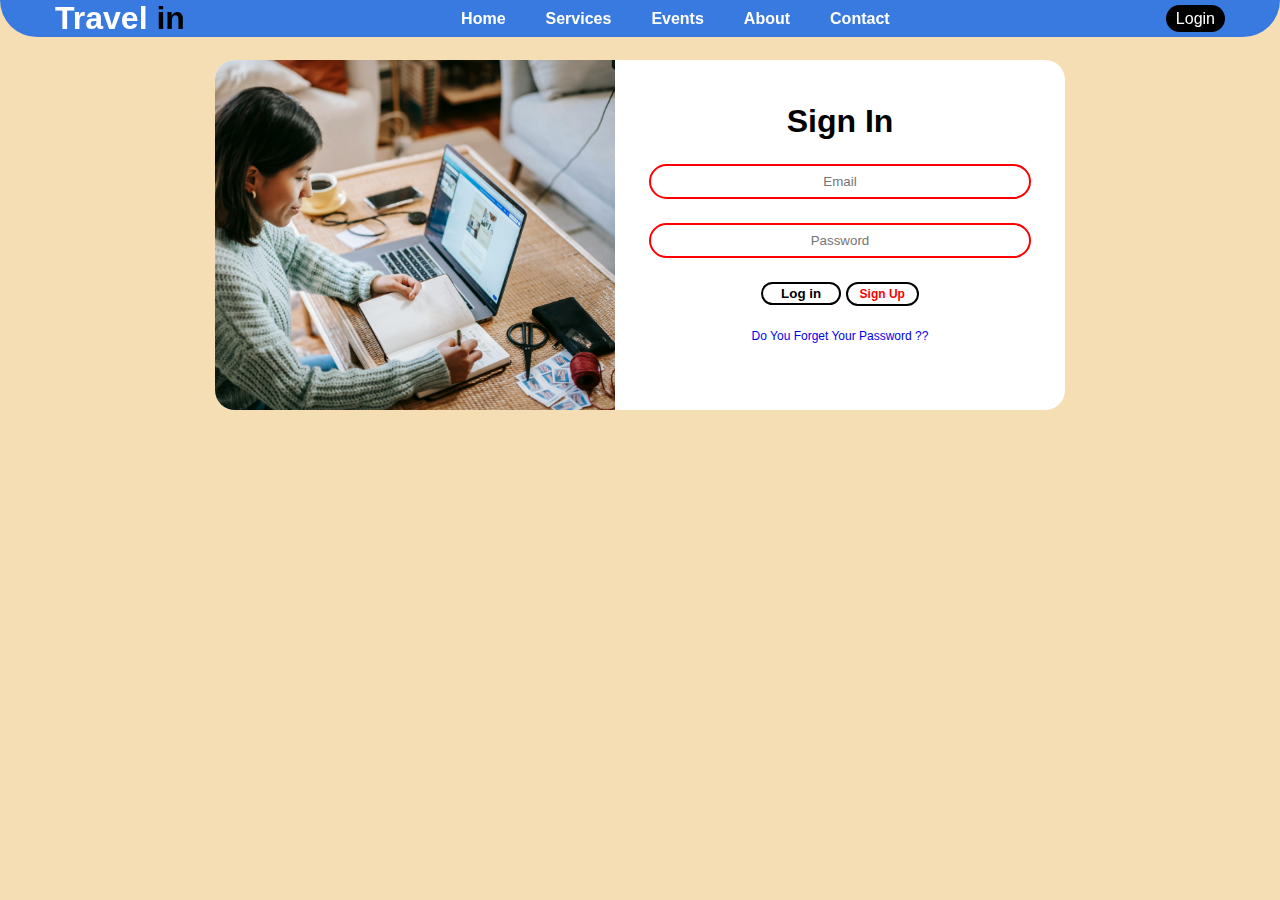
<file: sign.html>
<!DOCTYPE html>
<html lang="en">
<head>
    <meta charset="UTF-8">
    <meta name="viewport" content="width=device-width, initial-scale=1.0">
    <title>Document</title>
    <link rel="stylesheet" href="sign.css">
    <link rel="stylesheet" href="https://cdnjs.cloudflare.com/ajax/libs/font-awesome/6.5.1/css/all.min.css" integrity="sha512-DTOQO9RWCH3ppGqcWaEA1BIZOC6xxalwEsw9c2QQeAIftl+Vegovlnee1c9QX4TctnWMn13TZye+giMm8e2LwA==" crossorigin="anonymous" referrerpolicy="no-referrer" />

</head>
<body>
    <header>
        <div class="logo">
            <h1>Travel <span> in</span></h1>
        </div>
        <nav class="nav" >
            <div class="logo-nav">
                <h1>Travel <span> in</span></h1>
            </div>
            <ul>
                <li><a href="#home">Home</a></li>
                <li><a href="#services">Services</a></li>
                <li><a href="#events">Events</a></li>
                <li><a href="#about">About</a></li>
                <li><a href="#contact">Contact</a></li>
            </ul>
        </nav>
        <div class="login">
            <a href="#">Login</a>
        </div>
        <div class="menu">
            <i class="fa-solid fa-bars open-menu"></i>
        </div>
    </header>

    <div class="sign">
        <div class="sign-image">
            
        </div>
        <div class="sign-in">
            <form action="#">
                <h1>Sign In</h1>
                <input type="email" placeholder="Email">
                <input type="password" placeholder="Password">
                <div class="sign-buttons">
                    <input type="submit" class="log-in-button" value="Log in">
                    <a href="signup.html" class="sign-up-button" >Sign Up</a>
                </div>
                <a href="#">Do You Forget Your Password ??</a>
                <div class="social-media">
                    <i class="fa-brands fa-facebook"></i>
                    <i class="fa-brands fa-instagram"></i>
                    <i class="fa-brands fa-telegram"></i>
                    <i class="fa-brands fa-twitter"></i>
                </div>
            </form>
        </div>
    </div>
    <footer>

    <script src="script.js"></script>
</body>
</html>
</file>
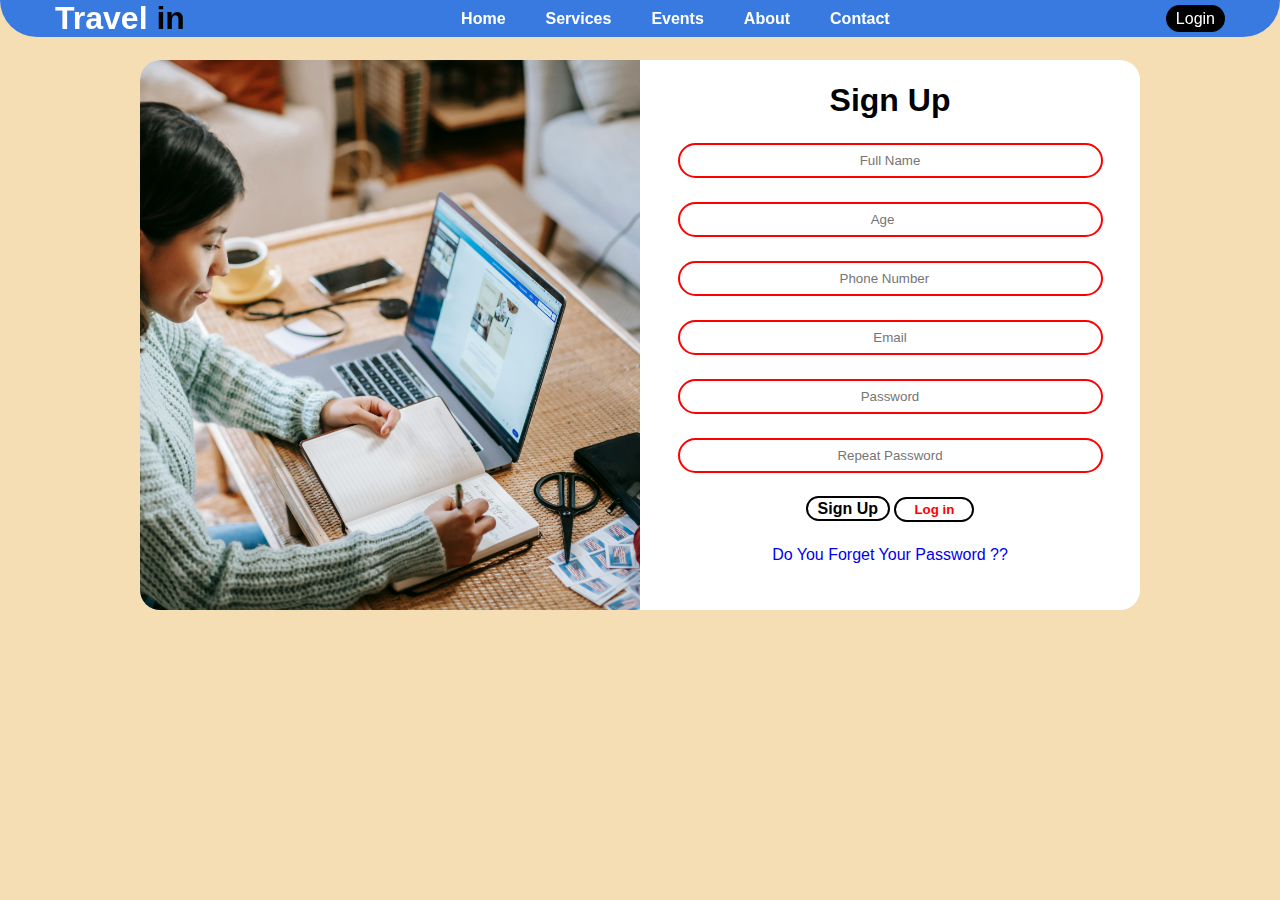
<file: signup.html>
<!DOCTYPE html>
<html lang="en">
<head>
    <meta charset="UTF-8">
    <meta name="viewport" content="width=device-width, initial-scale=1.0">
    <title>Document</title>
    <link rel="stylesheet" href="sign.css">
    <link rel="stylesheet" href="https://cdnjs.cloudflare.com/ajax/libs/font-awesome/6.5.1/css/all.min.css" integrity="sha512-DTOQO9RWCH3ppGqcWaEA1BIZOC6xxalwEsw9c2QQeAIftl+Vegovlnee1c9QX4TctnWMn13TZye+giMm8e2LwA==" crossorigin="anonymous" referrerpolicy="no-referrer" />

</head>
<body>
    <header>
        <div class="logo">
            <a href="index.html"><h1>Travel <span> in</span></h1></a>
        </div>
        <nav class="nav" >
            <div class="logo-nav">
                <a href="index.html"><h1>Travel <span> in</span></h1></a>
                
            </div>
            <ul>
                <li><a href="#home">Home</a></li>
                <li><a href="#services">Services</a></li>
                <li><a href="#events">Events</a></li>
                <li><a href="#about">About</a></li>
                <li><a href="#contact">Contact</a></li>
            </ul>
        </nav>
        <div class="login">
            <a href="#">Login</a>
        </div>
        <div class="menu">
            <i class="fa-solid fa-bars open-menu"></i>
        </div>
    </header>

    <div class="sign">
        <div class="sign-up-image">
            
        </div>
        <div class="sign-up">
            <form action="#">
                <h1>Sign Up</h1>
                <input type="text" placeholder="Full Name">
                <input type="number" placeholder="Age"> 
                <input type="number" placeholder=" Phone Number" value="+212"> 
                <input type="" placeholder="Email">
                <input type="password" placeholder="Password">
                <input type="password" placeholder="Repeat Password">
                <div class="sign-buttons">
                    <a href="signup.html" class="sign-up-button" >Sign Up</a>
                    <input type="submit" class="log-in-button" value="Log in">
                </div>
                <a href="#">Do You Forget Your Password ??</a>
                <div class="social-media">
                    <i class="fa-brands fa-facebook"></i>
                    <i class="fa-brands fa-instagram"></i>
                    <i class="fa-brands fa-telegram"></i>
                    <i class="fa-brands fa-twitter"></i>
                </div>
            </form>
        </div>
    </div>
    <footer>

    <script src="script.js"></script>
</body>
</html>
</file>
<file: sign.css>
*{
    padding: 0;
    margin: 0;
    box-sizing: border-box;
    font-family: sans-serif;
    text-decoration: none;
    list-style: none;
}
html{
    scroll-behavior: smooth;
}
body{
    background-color: wheat;
}
/* start header style */

header{
    position: fixed;
    z-index: 1;
    width: 100%;
    display: flex;
    justify-content: space-between;
    align-items: center;
    border-radius: 20px;
    padding: 0px 55px;
    background-color: #387ADF;
    border-radius: 0 0 100px 100px;
}
.logo h1{
    color: white;
    cursor: pointer;
}
.logo span{
    color: black;
}
nav ul{
    display: flex;
    justify-content: center;
    align-items: center;
}
nav ul li a{
    color: white;
    display: block;
    margin: 0 2px;
    font-weight: 600;
    padding: 8px 18px;
    transition: 0.2s;
    border-radius: 30px;
}
nav ul li a:hover{
    background: #f6f4ff;
    color: black;
}
nav ul li a:active{
    background: #675cff;
    color: black;
}
nav .logo-nav{
    display: none;
}
.login a{
    background-color: black;
    padding: 5px 10px;
    border-radius: 30px;
    color: white;
}
.menu{
    display: none;
}
.menu {
    font-size: 24px;
    color: white;
    cursor: pointer;
}
@media only screen and (max-width:780px){
    header{
        padding: 0 100px;
        position: fixed;
        left: 0;
    }
    nav{
        position: absolute;
        left: -350px;
        top: 0;
        z-index: 1;
        width: 180px;
        height: 100vh;
        border-radius:0 50px 50px 0;
        background-color: #fefefe;
        transition: 0.4s;
        box-shadow: 2px 0 20px 0 rgba(0, 0, 0,0.05);
    }
    .login{
        display: none;
    }
    .logo-nav h1{
        color: black;
    }
    .logo-nav h1 span{
        color: blue;
    }
    nav .logo-nav{
        display: block;
        height: 70px;
        display: flex;
        align-items: center;
        margin-left: 30px;
    }
    .nav.active{
        position: absolute;
        left: 0;
    }
    nav ul{
        display: block;
        padding: 0 20px;
        margin-top: 30px;
    }
    nav ul li a{margin-bottom: 5px;
        padding: 10px 15px;
        border-radius: 5px;
        color: black;
    }
    .menu{
        display: block;
    }

}
.sign{
    position: absolute;
    top:60px ;
    left: 0;
    right: 0;
    width: fit-content;
    height: fit-content;
    background-color: white;
    border-radius: 20px;
    display: flex;
    justify-content: center;
    align-items: center;
    margin: 0 auto;
}
.sign .sign-image{
    background-image: url(pexels-liza-summer-6348140.jpg);
    background-repeat: no-repeat;
    background-position: center;
    background-size: cover;
    height: 350px;
    width: 400px;
    border-radius: 20px 0 0 20px; 
}
.sign .sign-up-image{
    background-image: url(pexels-liza-summer-6348140.jpg);
    background-repeat: no-repeat;
    background-position: center;
    background-size: cover;
    height: 550px;
    width: 500px;
    border-radius: 20px 0 0 20px; 
}
.sign-in {
    width: 450px;
    height: 350px;
}
.sign-up{
    height: 550px;
    width: 500px;
}
.sign-in form , .sign-up form{
    display: flex;
    flex-direction: column;
    justify-content: center;
    align-items: center;
    gap: 24px;
    height: 100%;
    
}


.sign-in form input , .sign-up form input{ 
    border:red 2px solid ;
    text-align: center;
    background-color: transparent;
    padding: 8px 10px;
    width: 85%;
    border-radius: 50px;
}
.sign-in .log-in-button , .sign-up .sign-up-button {
    border:black 2px solid ;
    width: 80px;
    color: black;
    font-weight: 700;
    cursor: pointer;
    padding: 2px 10px;
    border-radius: 30px;

}
.sign-in .sign-up-button , .sign-up .log-in-button{
    border:black 2px solid ;
    width: 80px;
    color: red;
    font-weight: 700;
    cursor: pointer;
    padding: 3px 12px;
    border-radius: 30px;
}

.sign-in form a , sign-up form a{
    width: fit-content;
    margin: 0 auto;
    font-size: 12px;
}
.social-media{
    display: flex;
    gap: 16px;
}

@media only screen and (max-width:780px){
    .sign{
        display: flex;
        flex-direction: column;
    }
    .sign-in{
        width: 90%;
        margin: 0 auto;
    }
    .sign .sign-image{
        min-width: 500px;
        border-radius: 20px 20px 0 0 ;
    }
}
</file>
